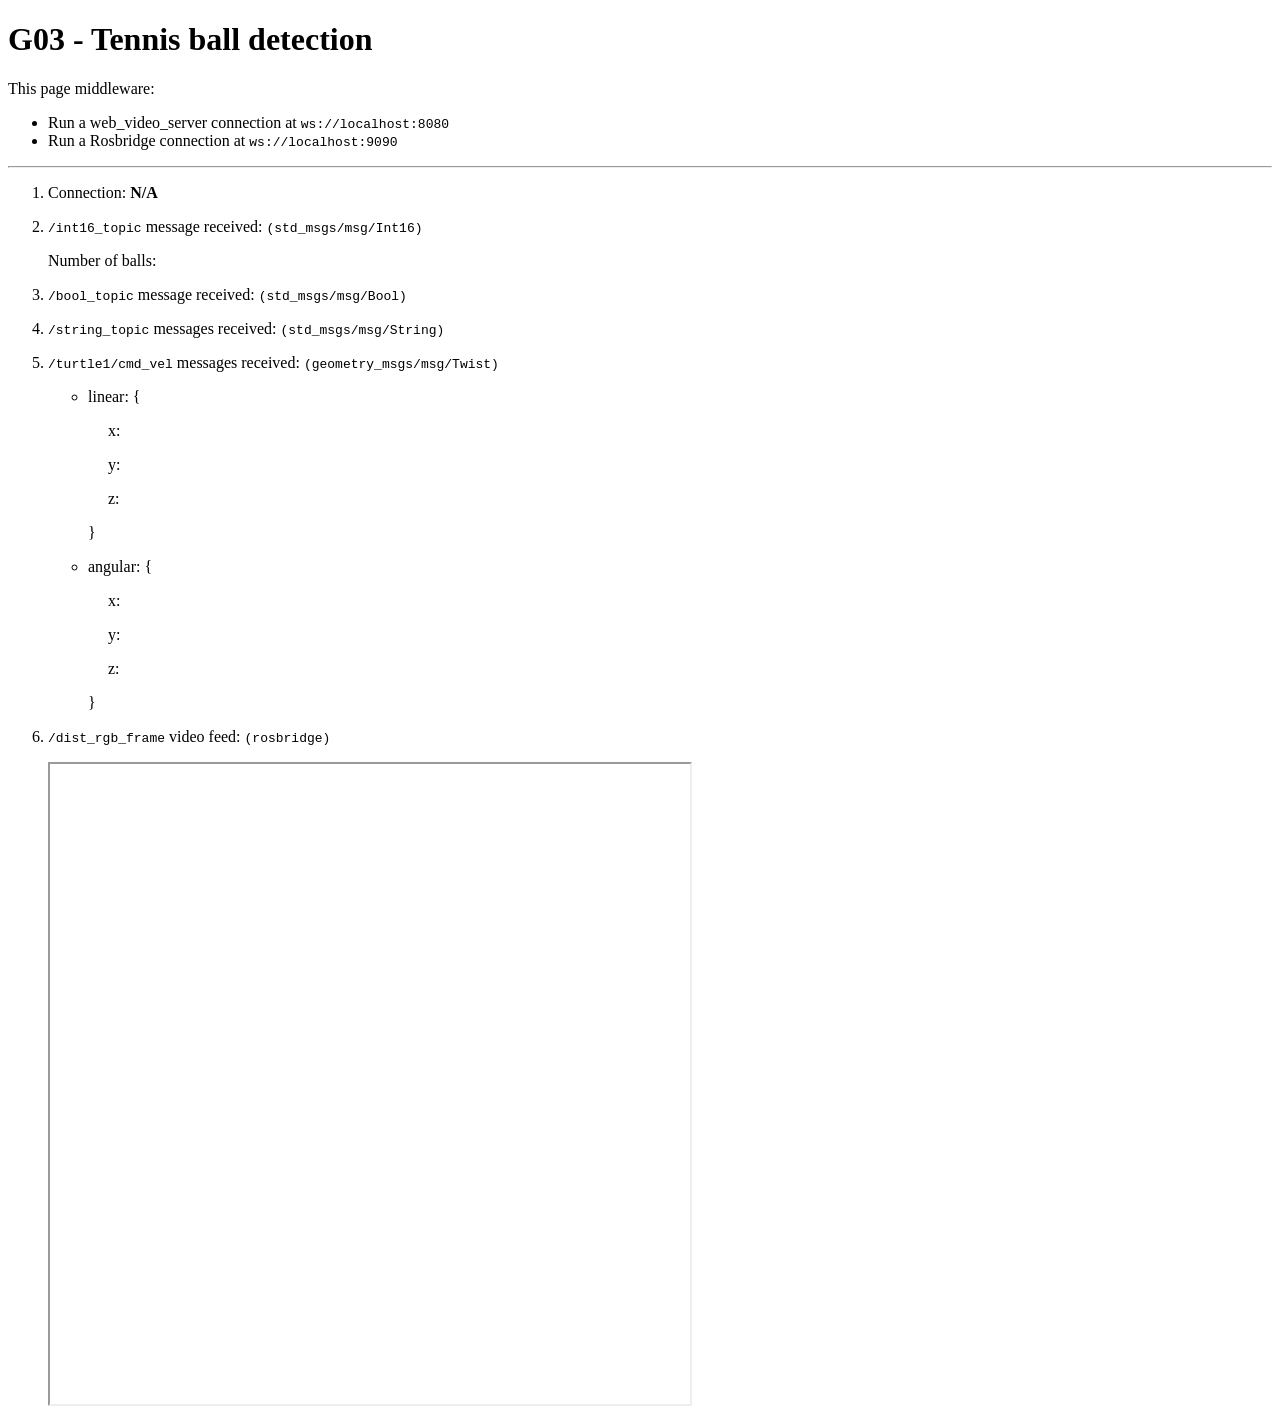
<file: index.html>
<!DOCTYPE html>
<html>
  <head>
    <meta charset="utf-8" />
  </head>
  <body>
    <h1>G03 - Tennis ball detection</h1>
    
    <p>This page middleware:</p>
    <ul>
      <li>Run a web_video_server connection at <code>ws://localhost:8080</code></li>
      <li>Run a Rosbridge connection at <code>ws://localhost:9090</code></li>
    </ul>

    <hr/>
    
    <ol>
      <li>
        <p>Connection: <span id="status" style="font-weight: bold;">N/A</span></p>
      </li>

      <li>
        <p><code>/int16_topic</code> message received:  <code>(std_msgs/msg/Int16)</code> </p>
        <p>Number of balls:  <span id="int16_messages" style="font-weight: bold"> </span> </p>
      </li>

      <li>
        <p><code>/bool_topic</code> message received:   <code>(std_msgs/msg/Bool)</code> <p id="bool_messages" style="font-weight: bold"> </p> </p> 
      </li>

      <li>
        <p><code>/string_topic</code> messages received:  <code>(std_msgs/msg/String)</code> <p id="string_messages" style="font-weight: bold"> </p> </p>
      </li>

      <li>
        <p><code>/turtle1/cmd_vel</code> messages received:  <code>(geometry_msgs/msg/Twist)</code> </p>
        <ul>
          <li>
            <p>linear: { </p>
              <p>&emsp; x: <span id="linear_x" style="font-weight: bold"></span> </p>
              <p>&emsp; y: <span id="linear_y" style="font-weight: bold"></span> </p>
              <p>&emsp; z: <span id="linear_z" style="font-weight: bold"></span> </p>
            }
          </li>
            
          <li>
            <p>angular: { </p>
              <p>&emsp; x: <span id="angular_x" style="font-weight: bold"></span> </p>
              <p>&emsp; y: <span id="angular_y" style="font-weight: bold"></span> </p>
              <p>&emsp; z: <span id="angular_z" style="font-weight: bold"></span> </p>
            }
          </li>
        </ul>
      </li>

      <li>
        <p><code>/dist_rgb_frame</code> video feed:  <code>(rosbridge)</code> </p>
        <iframe width="640" height="640" controls src="http://10.0.0.245:8080/stream?topic=/dist_rgb_frame"></iframe>
      </li>
    </ol>





    <script type="text/javascript" src="http://static.robotwebtools.org/roslibjs/current/roslib.min.js"></script>

    <script type="text/javascript" type="text/javascript">
      // Create ros object to communicate over your Rosbridge connection
      // const ros = new ROSLIB.Ros({ url : 'ws://localhost:9090' });
      const ros = new ROSLIB.Ros({ url : 'ws://10.0.0.245:9090' });

     // When the Rosbridge server connects, fill the span with id “status" with “successful"
     ros.on('connection', () => {
        document.getElementById("status").innerHTML = "successful";
      });

      // When the Rosbridge server experiences an error, fill the “status" span with the returned error
      ros.on('error', (error) => {
        document.getElementById("status").innerHTML = `errored out (${error})`;
      });

      // When the Rosbridge server shuts down, fill the “status" span with “closed"
      ros.on('close', () => {
        document.getElementById("status").innerHTML = "closed";
      });
    </script>


    <script type="text/javascript" type="text/javascript">
    // Create a listener for /string_topic
    const string_topic = new ROSLIB.Topic({
      ros,
      name : "/string_topic",
      messageType : "std_msgs/String"
    });

    // When we receive a message on /string_topic, add its data as a list item to the “string_messages" ul
    string_topic.subscribe((message) => {
      const p = document. getElementById("string_messages");
      p.innerHTML = message.data;
    });
    </script>


    <script type="text/javascript" type="text/javascript">
      // Create a listener for /twist_topic
      const twist_topic = new ROSLIB.Topic({
        ros,
        name : "/turtle1/cmd_vel",
        messageType : "geometry_msgs/msg/Twist"
      });

      // When we receive a message on /twist_topic, add its data as a list item to the “twist_messages" ul
      twist_topic.subscribe((message) => {
        document. getElementById("linear_x").innerHTML = message.linear.x;
        document. getElementById("linear_y").innerHTML = message.linear.y;
        document. getElementById("linear_z").innerHTML = message.linear.z;
        document. getElementById("angular_x").innerHTML = message.angular.x;
        document. getElementById("angular_y").innerHTML = message.angular.y;
        document. getElementById("angular_z").innerHTML = message.angular.z;
      });
    </script>


    <script type="text/javascript" type="text/javascript">
      // Create a listener for /twist_topic
      const int16_topic = new ROSLIB.Topic({
        ros,
        name : "/int16_topic",
        messageType : "std_msgs/msg/Int16"
      });

      // When we receive a message on /twist_topic, add its data as a list item to the “twist_messages" ul
      int16_topic.subscribe((message) => {
        document. getElementById("int16_messages").innerHTML = message.data;
      });
    </script>


    <script type="text/javascript" type="text/javascript">
      // Create a listener for /twist_topic
      const bool_topic = new ROSLIB.Topic({
        ros,
        name : "/bool_topic",
        messageType : "std_msgs/msg/Bool"
      });

      // When we receive a message on /twist_topic, add its data as a list item to the “twist_messages" ul
      bool_topic.subscribe((message) => {
        document. getElementById("bool_messages").innerHTML = message.data;
      });
    </script>

  </body>
</html>
</file>
